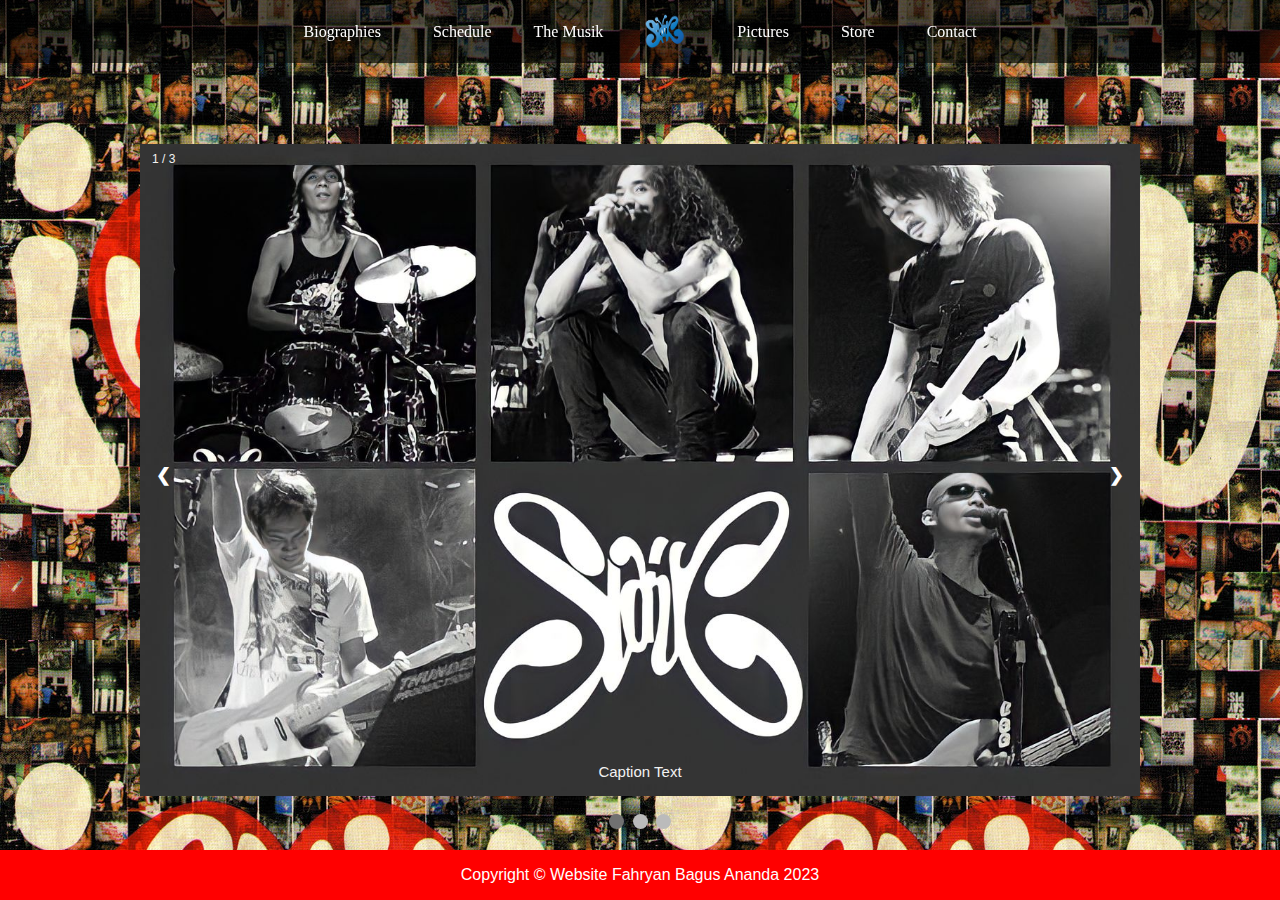
<file: index.html>
<!DOCTYPE html>
<html lang="en">
  <meta name="viewport" content="width=device-width, initial-scale=1" />
  <head>
    <style>
      body {
        background-image: url("..//images/bck.jpeg");
        background-attachment: scroll;

        /* background-repeat: no-repeat; */
      }
      * {
        box-sizing: border-box;
      }
      body {
        font-family: Verdana, sans-serif;
        margin: 0;
      }
      .mySlides {
        display: none;
      }
      img {
        vertical-align: middle;
      }

      /* Slideshow container */
      .slideshow-container {
        max-width: 1000px;
        position: relative;
        margin: auto;
      }

      /* Next & previous buttons */
      .prev,
      .next {
        cursor: pointer;
        position: absolute;
        top: 50%;
        width: auto;
        padding: 16px;
        margin-top: -22px;
        color: white;
        font-weight: bold;
        font-size: 18px;
        transition: 0.6s ease;
        border-radius: 0 3px 3px 0;
        user-select: none;
      }

      /* Position the "next button" to the right */
      .next {
        right: 0;
        border-radius: 3px 0 0 3px;
      }

      /* On hover, add a black background color with a little bit see-through */
      .prev:hover,
      .next:hover {
        background-color: rgba(0, 0, 0, 0.8);
      }

      /* Caption text */
      .text {
        color: #f2f2f2;
        font-size: 15px;
        padding: 8px 12px;
        position: absolute;
        bottom: 8px;
        width: 100%;
        text-align: center;
      }

      /* Number text (1/3 etc) */
      .numbertext {
        color: #f2f2f2;
        font-size: 12px;
        padding: 8px 12px;
        position: absolute;
        top: 0;
      }

      /* The dots/bullets/indicators */
      .dot {
        cursor: pointer;
        height: 15px;
        width: 15px;
        margin: 0 2px;
        background-color: #bbb;
        border-radius: 50%;
        display: inline-block;
        transition: background-color 0.6s ease;
      }

      .active,
      .dot:hover {
        background-color: #717171;
      }

      /* Fading animation */
      .fade {
        animation-name: fade;
        animation-duration: 1.5s;
      }

      @keyframes fade {
        from {
          opacity: 0.4;
        }
        to {
          opacity: 1;
        }
      }

      /* On smaller screens, decrease text size */
      @media only screen and (max-width: 300px) {
        .prev,
        .next,
        .text {
          font-size: 11px;
        }
      }
    </style>
    <title>SLANKDOTCOM</title>
    <meta charset="utf-8" />
    <meta name="viewport" content="width=device-width, initial-scale=1" />
    <link rel="stylesheet" type="text/css" href="style1.css" />
    <link
      href="https://www.1001fonts.com/css?family=tepeno-sans-font"
      rel="stylesheet"
    />
  </head>
  <body>
    <div class="navbar">
      <div>
        <a href="biography.html">Biographies</a>
      </div>
      <div>
        <a href="tour.html">Schedule</a>
      </div>

      <div class="dropdown">
        <button class="dropbtn">
          The Musik
          <i class="fa fa-caret-down"></i>
        </button>
        <div class="dropdown-content">
          <a href="lirik.html">lirik</a>
          <a href="sampletrack.html">Sample Track</a>
        </div>
      </div>
      <div class="logo">
        <a href="index.html"> <img src="../images/logo.png" alt="Logo" /></a>
      </div>

      <a href="pictures.html">Pictures</a>

      <a href="store.html">Store</a>
      <a href="kontak.html">Contact</a>
    </div>
    <br />
    <br />
    <br />
    <br />
    <br />
    <br />
    <br />
    <br />
    <div class="slideshow-container">
      <div class="mySlides fade">
        <div class="numbertext">1 / 3</div>
        <img src="../images/biography_slank.jpg" style="width: 100%" />
        <div class="text">Caption Text</div>
      </div>

      <div class="mySlides fade">
        <div class="numbertext">2 / 3</div>
        <img src="../images/BSlank.jpg" style="width: 100%" />
        <div class="text">Caption Two</div>
      </div>

      <div class="mySlides fade">
        <div class="numbertext">3 / 3</div>
        <img src="../images/bio.jpg" style="width: 100%; height: 100%" />
        <div class="text">Caption Three</div>
      </div>

      <a class="prev" onclick="plusSlides(-1)">❮</a>
      <a class="next" onclick="plusSlides(1)">❯</a>
    </div>
    <br />

    <div style="text-align: center">
      <span class="dot" onclick="currentSlide(1)"></span>
      <span class="dot" onclick="currentSlide(2)"></span>
      <span class="dot" onclick="currentSlide(3)"></span>
    </div>

    <script>
      let slideIndex = 1;
      showSlides(slideIndex);

      function plusSlides(n) {
        showSlides((slideIndex += n));
      }

      function currentSlide(n) {
        showSlides((slideIndex = n));
      }

      function showSlides(n) {
        let i;
        let slides = document.getElementsByClassName("mySlides");
        let dots = document.getElementsByClassName("dot");
        if (n > slides.length) {
          slideIndex = 1;
        }
        if (n < 1) {
          slideIndex = slides.length;
        }
        for (i = 0; i < slides.length; i++) {
          slides[i].style.display = "none";
        }
        for (i = 0; i < dots.length; i++) {
          dots[i].className = dots[i].className.replace(" active", "");
        }
        slides[slideIndex - 1].style.display = "block";
        dots[slideIndex - 1].className += " active";
      }
    </script>
    <footer class="footer">
      <p>Copyright &copy; Website Fahryan Bagus Ananda 2023</p>
    </footer>
  </body>
</html>
</file>
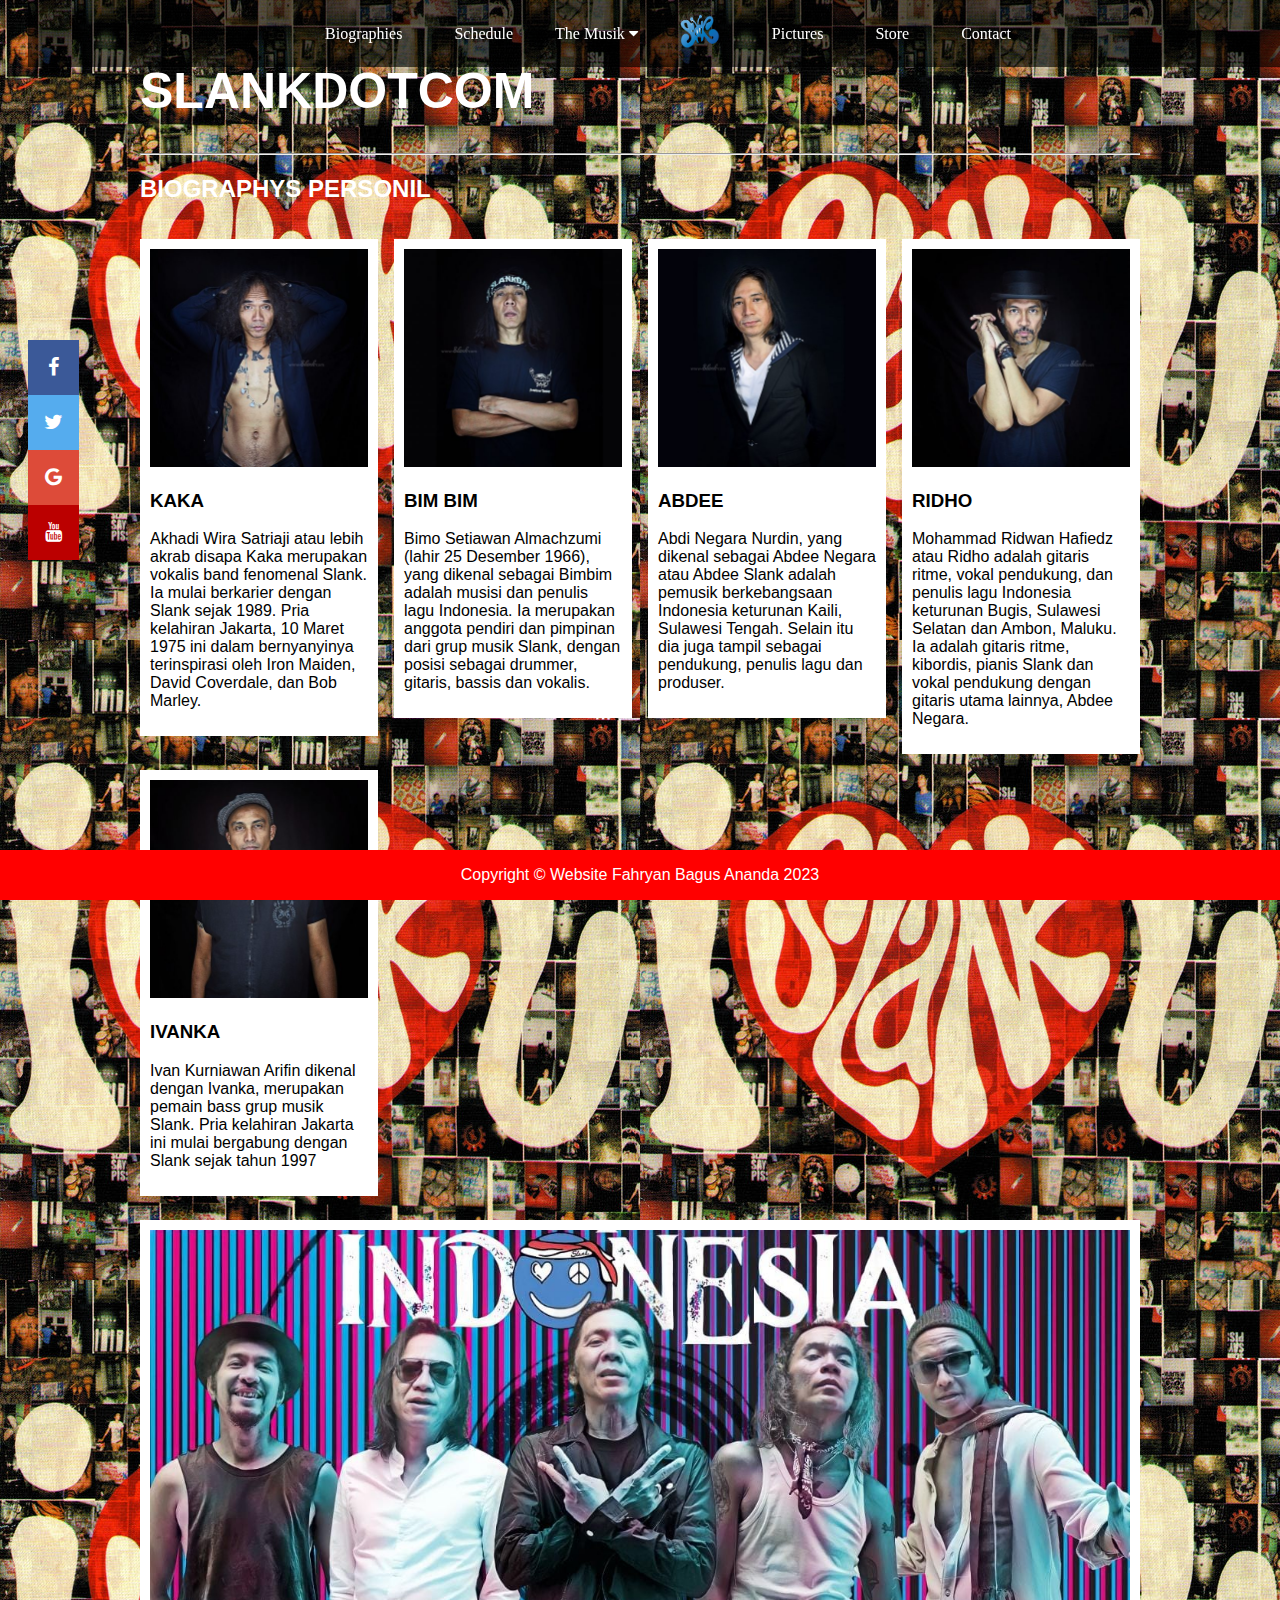
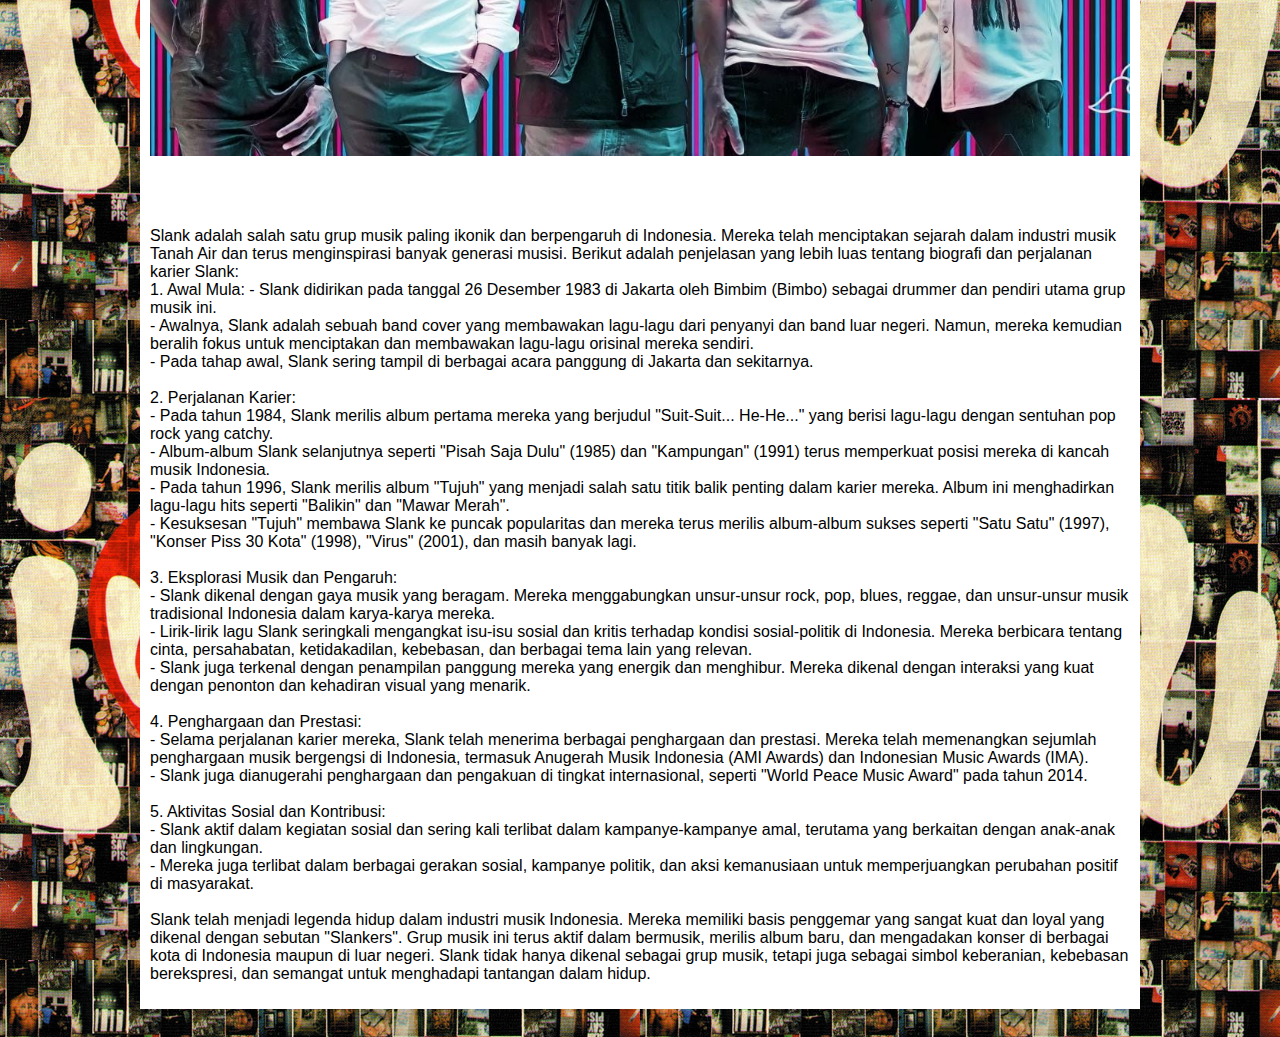
<file: biography.html>
<!DOCTYPE html>
<html>
  <head>
    <title>SLANKDOTCOM</title>
    <meta charset="utf-8" />
    <meta name="viewport" content="width=device-width, initial-scale=1" />
    <link rel="stylesheet" type="text/css" href="style1.css" />
    <meta name="viewport" content="width=device-width, initial-scale=1" />
    <link
      rel="stylesheet"
      href="https://cdnjs.cloudflare.com/ajax/libs/font-awesome/4.7.0/css/font-awesome.min.css"
    />
    <style>
      * {
        box-sizing: border-box;
      }

      body {
        background-color: #f1f1f1;

        padding: 20px;
        font-family: Arial;
      }

      /* Center website */
      .main {
        max-width: 1000px;
        margin: auto;
      }

      h1 {
        font-size: 50px;
        word-break: break-all;
        color: #ffffff;
      }
      h2 {
        color: #ffffff;
      }

      .row {
        margin: 8px -16px;
      }

      /* Add padding BETWEEN each column */
      .row,
      .row > .column {
        padding: 8px;
      }

      /* Create four equal columns that floats next to each other */
      .column {
        float: left;
        width: 25%;
      }

      /* Clear floats after rows */
      .row:after {
        content: "";
        display: table;
        clear: both;
      }

      /* Content */
      .content {
        background-color: white;
        padding: 10px;
      }

      /* Responsive layout - makes a two column-layout instead of four columns */
      @media screen and (max-width: 900px) {
        .column {
          width: 50%;
        }
      }

      /* Responsive layout - makes the two columns stack on top of each other instead of next to each other */
      @media screen and (max-width: 600px) {
        .column {
          width: 100%;
        }
      }
      .sticky {
        position: fixed;
        top: 50%;
        -webkit-transform: translateY(-50%);
        -ms-transform: translateY(-50%);
        transform: translateY(-50%);
      }

      .icon-bar {
        text-align: center;
        background-color: #333;
      }

      .icon-bar a {
        display: block;
        padding: 16px;
        transition: all 0.3s ease;
        color: white;
        font-size: 20px;
      }

      .icon-bar a:hover {
        background-color: #000;
      }

      .facebook {
        background: #3b5998;
      }

      .twitter {
        background: #55acee;
      }

      .google {
        background: #dd4b39;
      }

      .linkedin {
        background: #007bb5;
      }

      .youtube {
        background: #bb0000;
      }
    </style>
  </head>
  <body>
    <div class="navbar">
      <div>
        <a href="biography.html">Biographies</a>
      </div>
      <div>
        <a href="tour.html">Schedule</a>
      </div>

      <div class="dropdown">
        <button class="dropbtn">
          The Musik
          <i class="fa fa-caret-down"></i>
        </button>
        <div class="dropdown-content">
          <a href="lirik.html">lirik</a>
          <a href="sampletrack.html">Sample Track</a>
        </div>
      </div>
      <div class="logo">
        <a href="index.html"> <img src="../images/logo.png" alt="Logo" /></a>
      </div>

      <a href="pictures.html">Pictures</a>

      <a href="store.html">Store</a>
      <a href="kontak.html">Contact</a>
    </div>
    <div class="icon-bar sticky">
      <a
        href="https://www.facebook.com/slankband/?locale=id_ID"
        class="facebook"
        ><i class="fa fa-facebook"></i
      ></a>
      <a href="https://twitter.com/slankdotcom" class="twitter"
        ><i class="fa fa-twitter"></i
      ></a>
      <a href="https://slank.com/" class="google"
        ><i class="fa fa-google"></i
      ></a>
      <a
        href="https://www.youtube.com/channel/UC2ZxI_dxCy3_PwMu8EHKsKw"
        class="youtube"
        ><i class="fa fa-youtube"></i
      ></a>
    </div>
    <!-- MAIN (Center website) -->
    <div class="main">
      <h1>SLANKDOTCOM</h1>
      <hr />
      <h2>BIOGRAPHYS PERSONIL</h2>
      <p></p>

      <!-- Portfolio Gallery Grid -->
      <div class="row">
        <div class="column">
          <div class="content">
            <img src="../images/kaka.jpg" alt="KAKA" style="width: 100%" />
            <h3>KAKA</h3>
            <p>
              Akhadi Wira Satriaji atau lebih akrab disapa Kaka merupakan
              vokalis band fenomenal Slank. Ia mulai berkarier dengan Slank
              sejak 1989. Pria kelahiran Jakarta, 10 Maret 1975 ini dalam
              bernyanyinya terinspirasi oleh Iron Maiden, David Coverdale, dan
              Bob Marley.
            </p>
          </div>
        </div>
        <div class="column">
          <div class="content">
            <img src="../images/bimbim.jpg" alt="BIMBIM" style="width: 100%" />
            <h3>BIM BIM</h3>
            <p>
              Bimo Setiawan Almachzumi (lahir 25 Desember 1966), yang dikenal
              sebagai Bimbim adalah musisi dan penulis lagu Indonesia. Ia
              merupakan anggota pendiri dan pimpinan dari grup musik Slank,
              dengan posisi sebagai drummer, gitaris, bassis dan vokalis.
            </p>
          </div>
        </div>
        <div class="column">
          <div class="content">
            <img src="../images/abdee.jpg" alt="ABDEE" style="width: 100%" />
            <h3>ABDEE</h3>
            <p>
              Abdi Negara Nurdin, yang dikenal sebagai Abdee Negara atau Abdee
              Slank adalah pemusik berkebangsaan Indonesia keturunan Kaili,
              Sulawesi Tengah. Selain itu dia juga tampil sebagai pendukung,
              penulis lagu dan produser.
            </p>
          </div>
        </div>
        <div class="column">
          <div class="content">
            <img src="../images/ridho.jpg" alt="IVANKAA" style="width: 100%" />
            <h3>RIDHO</h3>
            <p>
              Mohammad Ridwan Hafiedz atau Ridho adalah gitaris ritme, vokal
              pendukung, dan penulis lagu Indonesia keturunan Bugis, Sulawesi
              Selatan dan Ambon, Maluku. Ia adalah gitaris ritme, kibordis,
              pianis Slank dan vokal pendukung dengan gitaris utama lainnya,
              Abdee Negara.
            </p>
          </div>
        </div>
        <div class="column">
          <div class="content">
            <img src="../images/ivanka.jpg" alt="RIDHO" style="width: 100%" />
            <h3>IVANKA</h3>
            <p>
              Ivan Kurniawan Arifin dikenal dengan Ivanka, merupakan pemain bass
              grup musik Slank. Pria kelahiran Jakarta ini mulai bergabung
              dengan Slank sejak tahun 1997
            </p>
          </div>
        </div>

        <!-- END GRID -->
      </div>

      <div class="content">
        <img src="../images/bio.jpg" style="width: 100%" />
        <h2>SLANK</h2>
        <p>
          Slank adalah salah satu grup musik paling ikonik dan berpengaruh di
          Indonesia. Mereka telah menciptakan sejarah dalam industri musik Tanah
          Air dan terus menginspirasi banyak generasi musisi. Berikut adalah
          penjelasan yang lebih luas tentang biografi dan perjalanan karier
          Slank: <br />
          1. Awal Mula: - Slank didirikan pada tanggal 26 Desember 1983 di
          Jakarta oleh Bimbim (Bimbo) sebagai drummer dan pendiri utama grup
          musik ini. <br />
          - Awalnya, Slank adalah sebuah band cover yang membawakan lagu-lagu
          dari penyanyi dan band luar negeri. Namun, mereka kemudian beralih
          fokus untuk menciptakan dan membawakan lagu-lagu orisinal mereka
          sendiri. <br />
          - Pada tahap awal, Slank sering tampil di berbagai acara panggung di
          Jakarta dan sekitarnya. <br /><br />
          2. Perjalanan Karier: <br />
          - Pada tahun 1984, Slank merilis album pertama mereka yang berjudul
          "Suit-Suit... He-He..." yang berisi lagu-lagu dengan sentuhan pop rock
          yang catchy. <br />
          - Album-album Slank selanjutnya seperti "Pisah Saja Dulu" (1985) dan
          "Kampungan" (1991) terus memperkuat posisi mereka di kancah musik
          Indonesia. <br />
          - Pada tahun 1996, Slank merilis album "Tujuh" yang menjadi salah satu
          titik balik penting dalam karier mereka. Album ini menghadirkan
          lagu-lagu hits seperti "Balikin" dan "Mawar Merah".<br />
          - Kesuksesan "Tujuh" membawa Slank ke puncak popularitas dan mereka
          terus merilis album-album sukses seperti "Satu Satu" (1997), "Konser
          Piss 30 Kota" (1998), "Virus" (2001), dan masih banyak lagi.
          <br /><br />
          3. Eksplorasi Musik dan Pengaruh: <br />
          - Slank dikenal dengan gaya musik yang beragam. Mereka menggabungkan
          unsur-unsur rock, pop, blues, reggae, dan unsur-unsur musik
          tradisional Indonesia dalam karya-karya mereka.<br />
          - Lirik-lirik lagu Slank seringkali mengangkat isu-isu sosial dan
          kritis terhadap kondisi sosial-politik di Indonesia. Mereka berbicara
          tentang cinta, persahabatan, ketidakadilan, kebebasan, dan berbagai
          tema lain yang relevan. <br />
          - Slank juga terkenal dengan penampilan panggung mereka yang energik
          dan menghibur. Mereka dikenal dengan interaksi yang kuat dengan
          penonton dan kehadiran visual yang menarik.<br /><br />
          4. Penghargaan dan Prestasi: <br />
          - Selama perjalanan karier mereka, Slank telah menerima berbagai
          penghargaan dan prestasi. Mereka telah memenangkan sejumlah
          penghargaan musik bergengsi di Indonesia, termasuk Anugerah Musik
          Indonesia (AMI Awards) dan Indonesian Music Awards (IMA). <br />
          - Slank juga dianugerahi penghargaan dan pengakuan di tingkat
          internasional, seperti "World Peace Music Award" pada tahun 2014.
          <br /><br />
          5. Aktivitas Sosial dan Kontribusi: <br />
          - Slank aktif dalam kegiatan sosial dan sering kali terlibat dalam
          kampanye-kampanye amal, terutama yang berkaitan dengan anak-anak dan
          lingkungan. <br />
          - Mereka juga terlibat dalam berbagai gerakan sosial, kampanye
          politik, dan aksi kemanusiaan untuk memperjuangkan perubahan positif
          di masyarakat. <br /><br />

          Slank telah menjadi legenda hidup dalam industri musik Indonesia.
          Mereka memiliki basis penggemar yang sangat kuat dan loyal yang
          dikenal dengan sebutan "Slankers". Grup musik ini terus aktif dalam
          bermusik, merilis album baru, dan mengadakan konser di berbagai kota
          di Indonesia maupun di luar negeri. Slank tidak hanya dikenal sebagai
          grup musik, tetapi juga sebagai simbol keberanian, kebebasan
          berekspresi, dan semangat untuk menghadapi tantangan dalam hidup.<br />
        </p>
        <p></p>
      </div>

      <!-- END MAIN -->
    </div>
    <footer class="footer">
      <p>Copyright &copy; Website Fahryan Bagus Ananda 2023</p>
    </footer>
  </body>
</html>
</file>
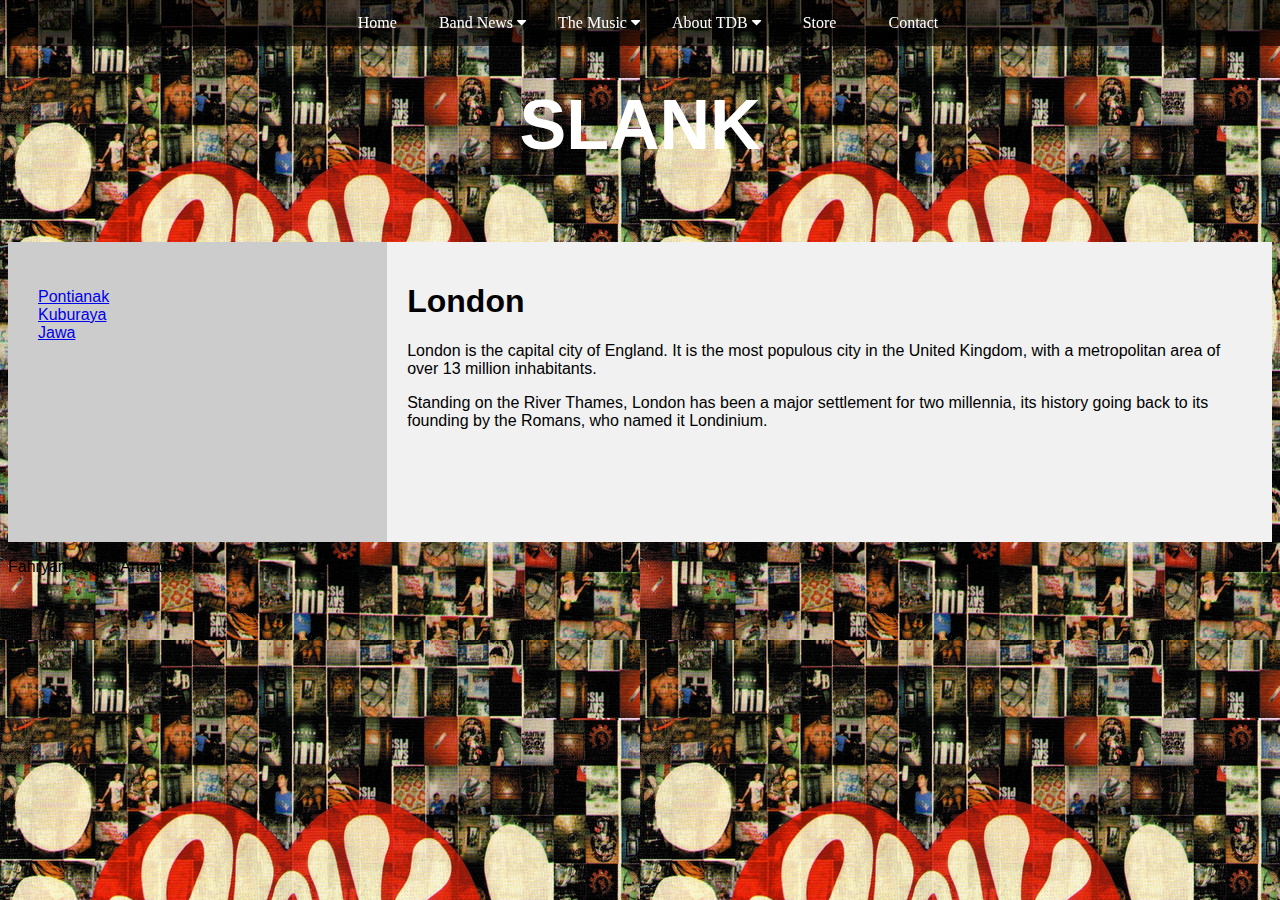
<file: fandis.html>
<!DOCTYPE html>
<html lang="en">
<head>
<title>Contoh Di gugel</title>
<meta charset="utf-8">
<meta name="viewport" content="width=device-width, initial-scale=1">
<link rel="stylesheet"  type="text/css" href="style1.css">

</head>
<body>

<header>
  <h1>SLANK</h1>
</header>
 <div class="navbar">
  <a href="index.html">Home</a>
  <div class="dropdown">
    <button class="dropbtn">Band News
      <i class="fa fa-caret-down"></i>
    </button>
    <div class="dropdown-content">
      <a href="tour.html">Tour Dates and Location</a>
      <a href="fandis.html">Fan Discussion</a>
    </div>
  </div>
  <div class="dropdown">
    <button class="dropbtn">The Music
      <i class="fa fa-caret-down"></i>
    </button>
    <div class="dropdown-content">
      <a href="lirik.html">Lyrics</a>
      <a href="sampletrack.html">Sample Tracks</a>
    </div>
  </div>
  <div class="dropdown">
    <button class="dropbtn">About TDB
      <i class="fa fa-caret-down"></i>
    </button>
    <div class="dropdown-content">
      <a href="biography.html">Biographies</a>
      <a href="pictures.html">Pictures</a>
    </div>
  </div>
  <a href="store.html">Store</a>
  <a href="kontak.html">Contact</a>
</div> 
<section>
  <nav>
    <ul>
      <li><a href="#">Pontianak</a></li>
      <li><a href="#">Kuburaya</a></li>
      <li><a href="#">Jawa</a></li>
    </ul>
  </nav>
   <!-- Load font awesome icons -->
<link rel="stylesheet" href="https://cdnjs.cloudflare.com/ajax/libs/font-awesome/4.7.0/css/font-awesome.min.css">

<!-- The social media icon bar -->
<!-- <div class="icon-bar">
  <a href="https://web.facebook.com/profile.php?id=100069714786206" class="facebook"><i class="fa fa-facebook"></i></a>
  <a href="#" class="twitter"><i class="fa fa-twitter"></i></a>
  <a href="#" class="google"><i class="fa fa-google"></i></a>
  <a href="#" class="linkedin"><i class="fa fa-linkedin"></i></a>
  <a href="https://www.youtube.com/channel/UCO1udgzLkyyMwb4dNSpCVqQ" class="youtube"><i class="fa fa-youtube"></i></a>
</div>  -->
  
  <article>
    <h1>London</h1>
    <p>London is the capital city of England. It is the most populous city in the  United Kingdom, with a metropolitan area of over 13 million inhabitants.</p>
    <p>Standing on the River Thames, London has been a major settlement for two millennia, its history going back to its founding by the Romans, who named it Londinium.</p>
  </article>
</section>

<footer>
  <p>Fahryan Bagus Ananda</p>
</footer>

</body>
</html>
</file>
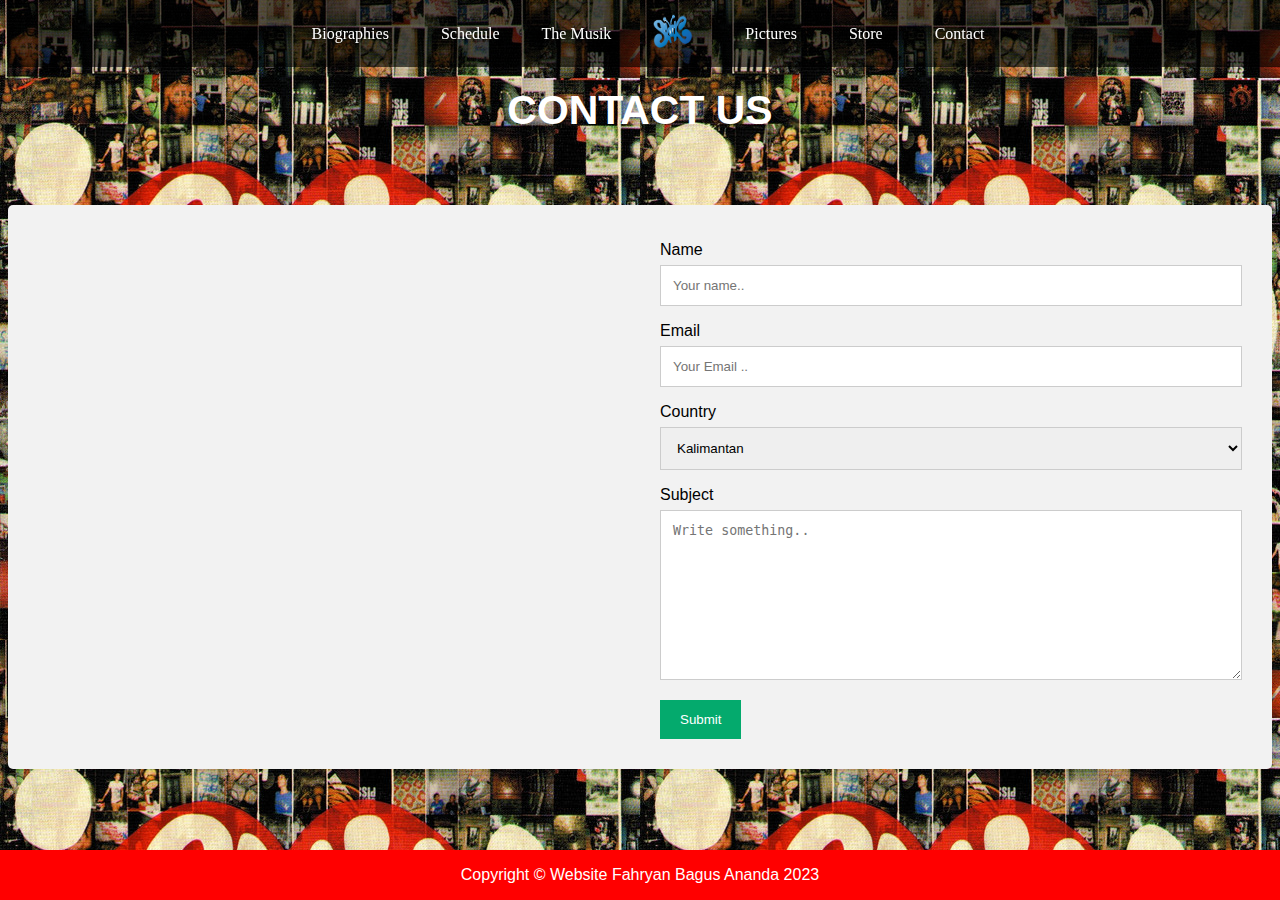
<file: kontak.html>
<!DOCTYPE html>
<html>
  <head>
    <title>SLANKDOTCOM</title>
    <meta charset="utf-8" />
    <meta name="viewport" content="width=device-width, initial-scale=1" />
    <link rel="stylesheet" type="text/css" href="style1.css" />
    <meta name="viewport" content="width=device-width, initial-scale=1" />
    <style>
      body {
        font-family: Arial, Helvetica, sans-serif;
      }

      * {
        box-sizing: border-box;
      }

      /* Style inputs */
      input[type="text"],
      select,
      textarea {
        width: 100%;
        padding: 12px;
        border: 1px solid #ccc;
        margin-top: 6px;
        margin-bottom: 16px;
        resize: vertical;
      }

      input[type="submit"] {
        background-color: #04aa6d;
        color: white;
        padding: 12px 20px;
        border: none;
        cursor: pointer;
      }

      input[type="submit"]:hover {
        background-color: #45a049;
      }

      /* Style the container/contact section */
      .container {
        border-radius: 5px;
        background-color: #f2f2f2;
        padding: 10px;
      }

      /* Create two columns that float next to eachother */
      .column {
        float: left;
        width: 50%;
        margin-top: 6px;
        padding: 20px;
      }

      /* Clear floats after the columns */
      .row:after {
        content: "";
        display: table;
        clear: both;
      }
      h1 {
        text-align: center;
        color: white;
        padding-top: 50px;
      }

      /* Responsive layout - when the screen is less than 600px wide, make the two columns stack on top of each other instead of next to each other */
      @media screen and (max-width: 600px) {
        .column,
        input[type="submit"] {
          width: 100%;
          margin-top: 0;
        }
      }
    </style>
  </head>
  <body>
    <div class="navbar">
      <div>
        <a href="biography.html">Biographies</a>
      </div>
      <div>
        <a href="tour.html">Schedule</a>
      </div>

      <div class="dropdown">
        <button class="dropbtn">
          The Musik
          <i class="fa fa-caret-down"></i>
        </button>
        <div class="dropdown-content">
          <a href="lirik.html">lirik</a>
          <a href="sampletrack.html">Sample Track</a>
        </div>
      </div>
      <div class="logo">
        <a href="index.html"> <img src="../images/logo.png" alt="Logo" /></a>
      </div>

      <a href="pictures.html">Pictures</a>

      <a href="store.html">Store</a>
      <a href="kontak.html">Contact</a>
    </div>
    <p></p>
    <header><h3>CONTACT US</h3></header>
    <div class="container">
      <div class="row">
        <div class="column">
          <iframe
            src="https://www.google.com/maps/embed?pb=!1m18!1m12!1m3!1d1018.2748029062839!2d106.841235956587!3d-6.254913662941578!2m3!1f0!2f0!3f0!3m2!1i1024!2i768!4f13.1!3m3!1m2!1s0x2e69f3b5834ae785%3A0x67a609d65f41b863!2sPulau%20Biru%20Indonesia%20%2F%20Slank%20Studio!5e1!3m2!1sid!2sid!4v1688445603555!5m2!1sid!2sid"
            width="600"
            height="450"
            style="border: 0"
            allowfullscreen=""
            loading="lazy"
            referrerpolicy="no-referrer-when-downgrade"
          ></iframe>
          <style>
            @media screen and (max-width: 600px) {
              iframe {
                width: 100%;
                height: auto;
              }
            }
          </style>
        </div>
        <div class="column">
          <form action="/action_page.php">
            <label for="fname"> Name</label>
            <input
              type="text"
              id="fname"
              name="firstname"
              placeholder="Your name.."
            />
            <label for="lname">Email</label>
            <input
              type="text"
              id="lname"
              name="email"
              placeholder="Your Email .."
            />
            <label for="country">Country</label>
            <select id="country" name="country">
              <option value="Kalimantan">Kalimantan</option>
              <option value="Sumatra">Sumatra</option>
              <option value="Pulau Jawa">Pulau Jawa</option>
              <option value="Sulawesi">Sulawesi</option>
              <option value="Papua">Papua</option>
            </select>
            <label for="subject">Subject</label>
            <textarea
              id="subject"
              name="subject"
              placeholder="Write something.."
              style="height: 170px"
            ></textarea>
            <input type="submit" value="Submit" />
          </form>
        </div>
      </div>
    </div>
    <footer class="footer">
      <p>Copyright &copy; Website Fahryan Bagus Ananda 2023</p>
    </footer>
  </body>
</html>
</file>
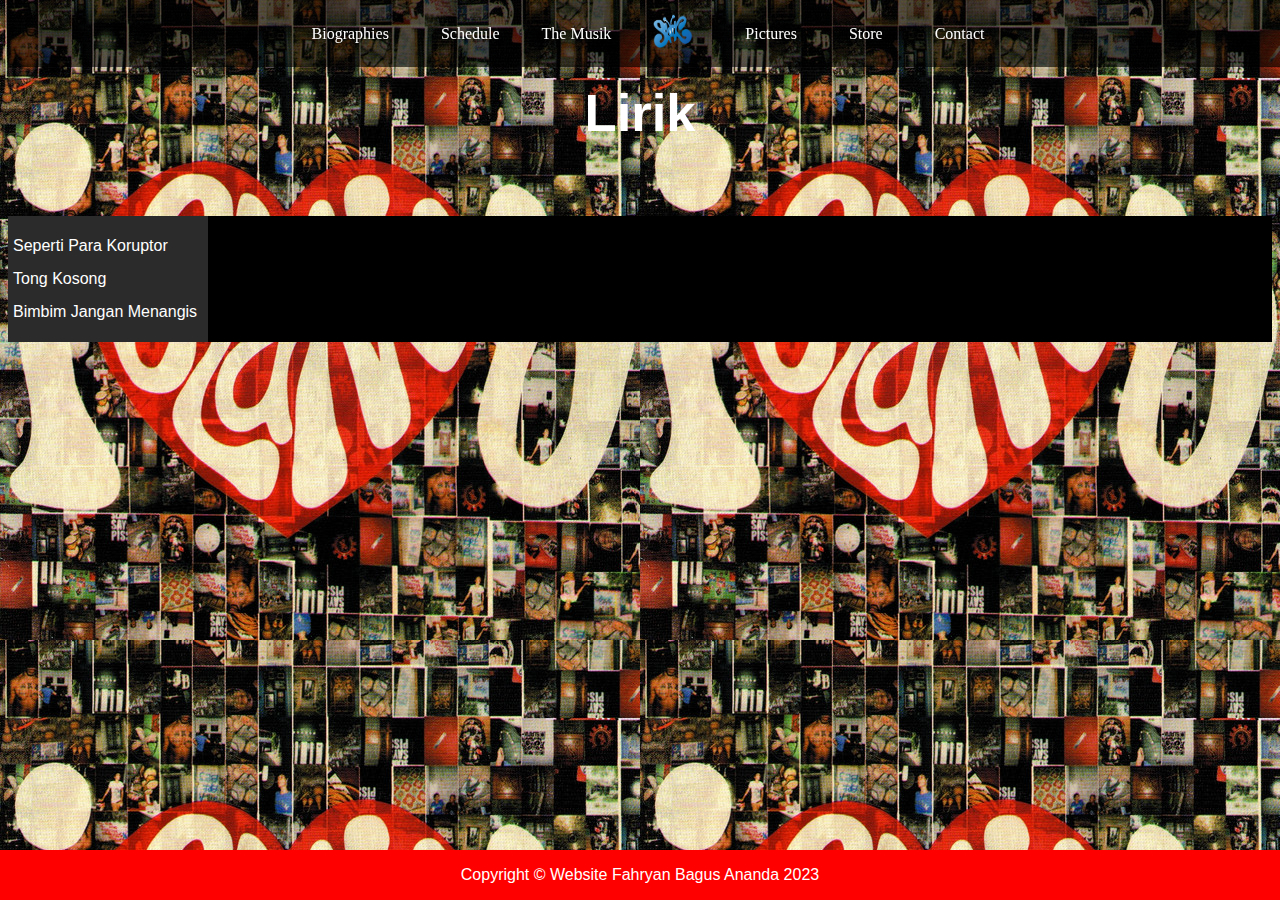
<file: lirik.html>
<!DOCTYPE html>
<html lang="en">
  <head>
    <title>SLANKDOTCOM</title>
    <meta charset="utf-8" />
    <meta name="viewport" content="width=device-width, initial-scale=1" />
    <link rel="stylesheet" type="text/css" href="style1.css" />
    <script src="main.js"></script>
  </head>
  <body>
    <div class="navbar">
      <div>
        <a href="biography.html">Biographies</a>
      </div>
      <div>
        <a href="tour.html">Schedule</a>
      </div>

      <div class="dropdown">
        <button class="dropbtn">
          The Musik
          <i class="fa fa-caret-down"></i>
        </button>
        <div class="dropdown-content">
          <a href="lirik.html">lirik</a>
          <a href="sampletrack.html">Sample Track</a>
        </div>
      </div>
      <div class="logo">
        <a href="index.html"> <img src="../images/logo.png" alt="Logo" /></a>
      </div>

      <a href="pictures.html">Pictures</a>

      <a href="store.html">Store</a>
      <a href="kontak.html">Contact</a>
    </div>

    <header><h2>Lirik</h2></header>
    <div class="container">
      <div class="song-list">
        <ul>
          <li onclick="displayLyrics('lirik1')">Seperti Para Koruptor</li>
          <li onclick="displayLyrics('lirik2')">Tong Kosong</li>
          <li onclick="displayLyrics('lirik3')">Bimbim Jangan Menangis</li>
          <!-- <li onclick="displayLyrics('Kamu Ngga Sendirian')">Kamu Ngga Sendirian</li>
            <li onclick="displayLyrics('Salam Rindu')">Salam Rindu</li>
            <li onclick="displayLyrics('Sakit Hati')">Sakit Hati</li> -->
        </ul>
      </div>
      <div class="lyrics">
        <style>
          p#song-lyrics {
            color: white;
          }

          h2#song-title {
            color: white;
          }
        </style>
        <h2 id="song-title"></h2>
        <p id="song-lyrics"></p>
      </div>
    </div>
    <footer class="footer">
      <p>Copyright &copy; Website Fahryan Bagus Ananda 2023</p>
    </footer>
  </body>
</html>
</file>
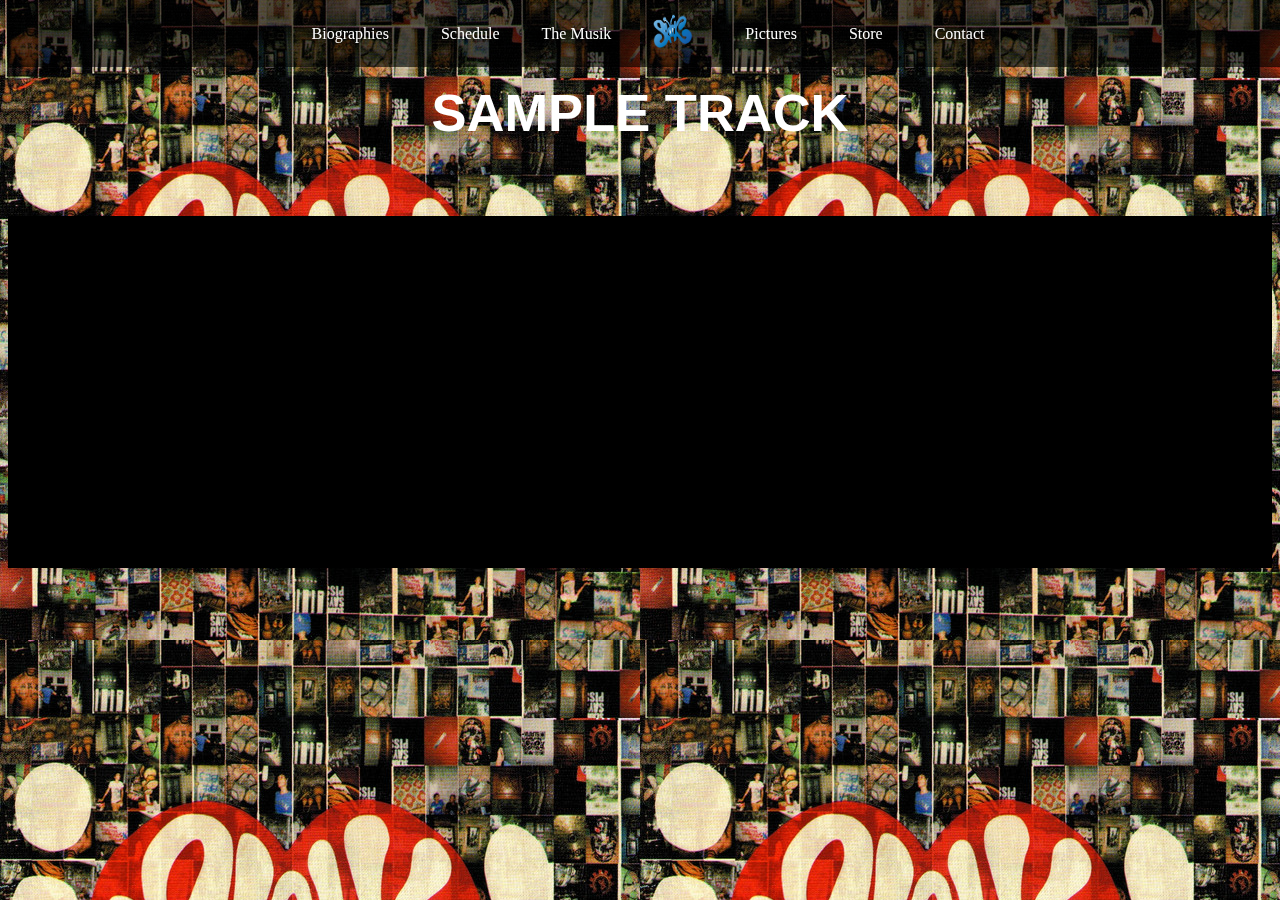
<file: sampletrack.html>
<!DOCTYPE html>
<html lang="en">
  <head>
    <title>SLANKDOTCOM</title>
    <meta charset="utf-8" />
    <meta name="viewport" content="width=device-width, initial-scale=1" />
    <link rel="stylesheet" type="text/css" href="style1.css" />
    <script src="main.js"></script>
  </head>
  <style></style>
  <body>
    <div class="navbar">
      <div>
        <a href="biography.html">Biographies</a>
      </div>
      <div>
        <a href="tour.html">Schedule</a>
      </div>

      <div class="dropdown">
        <button class="dropbtn">
          The Musik
          <i class="fa fa-caret-down"></i>
        </button>
        <div class="dropdown-content">
          <a href="lirik.html">lirik</a>
          <a href="sampletrack.html">Sample Track</a>
        </div>
      </div>
      <div class="logo">
        <a href="index.html"> <img src="../images/logo.png" alt="Logo" /></a>
      </div>

      <a href="pictures.html">Pictures</a>

      <a href="store.html">Store</a>
      <a href="kontak.html">Contact</a>
    </div>
    
      <header><h2>SAMPLE TRACK</h2></header>
      <div class="container">
        <iframe
          style="border-radius: 12px"
          src="https://open.spotify.com/embed/album/1eTrhPigf8AJMQOWlk58lk?utm_source=generator"
          width="100%"
          height="352"
          frameborder="0"
          allowfullscreen=""
          allow="autoplay; 
      clipboard-write; encrypted-media; fullscreen; picture-in-picture"
          loading="lazy"
        ></iframe>
        <iframe
          style="border-radius: 12px"
          src="https://open.spotify.com/embed/album/4UFEo6Eieho2yT3kvKHb5Z?utm_source=generator"
          width="100%"
          height="352"
          frameborder="0"
          allowfullscreen=""
          allow="autoplay; clipboard-write; encrypted-media; fullscreen; picture-in-picture"
          loading="lazy"
        ></iframe>
      </div>
    </div>
  </body>
</html>
</file>
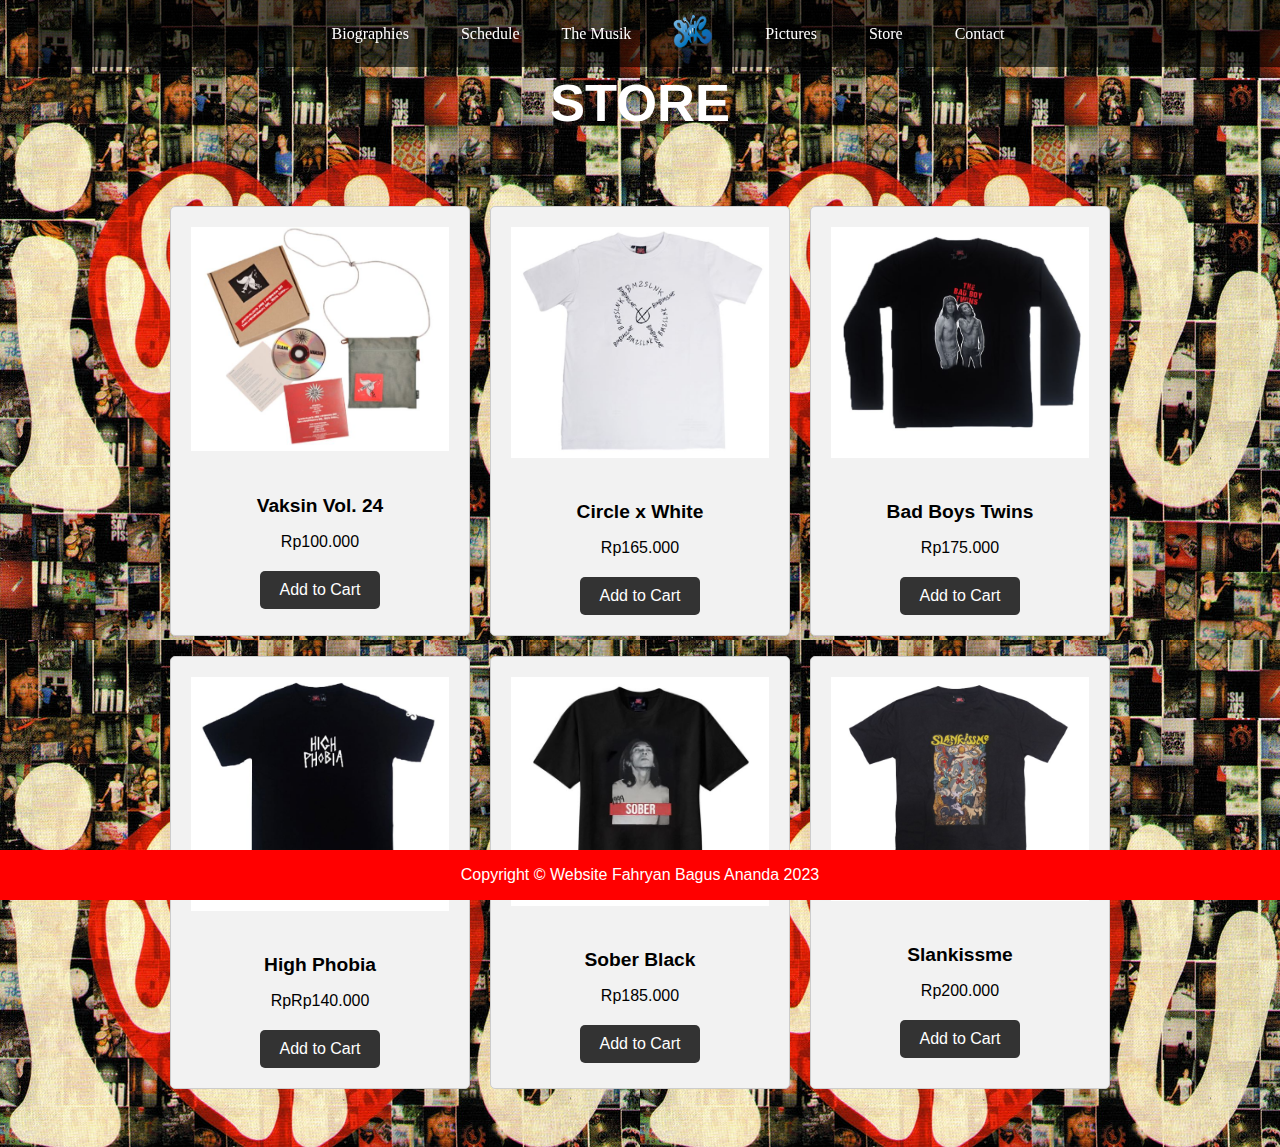
<file: store.html>
<!DOCTYPE html>
<html>
  <head>
    <title>SLANKDOTCOM</title>
    <meta charset="utf-8" />
    <meta name="viewport" content="width=device-width, initial-scale=1" />
    <link rel="stylesheet" type="text/css" href="style1.css" />
    <meta name="viewport" content="width=device-width, initial-scale=1" />
  </head>
  <body>
    <style>
      .products {
        display: flex;
        justify-content: center;
        flex-wrap: wrap;
        padding: 20px;
      }
      body {
        background-color: #f1f1f1;
        padding: 20px;
        font-family: Arial;
      }
      .product {
        background-color: #f2f2f2;
        border: 1px solid #ccc;
        border-radius: 5px;
        margin: 10px;
        padding: 20px;
        width: 300px;
        text-align: center;
      }

      .product img {
        max-width: 100%;
        height: auto;
        margin-bottom: 20px;
      }

      .product h3 {
        font-size: 1.2rem;
        margin-bottom: 10px;
      }
      .judul h2 {
        text-align: center;
        color: white;
      }

      .product p {
        font-size: 1rem;
        margin-bottom: 20px;
      }

      .product button {
        background-color: #333;
        border: none;
        color: #fff;
        cursor: pointer;
        padding: 10px 20px;
        font-size: 1rem;
        border-radius: 5px;
      }
      header {
        background-color: rgba(0, 0, 0, 0);
        color: white;
        padding: 0;
      }
      .sticky {
        position: fixed;
        top: 50%;
        -webkit-transform: translateY(-50%);
        -ms-transform: translateY(-50%);
        transform: translateY(-50%);
      }
    </style>
    <div class="navbar">
      <div>
        <a href="biography.html">Biographies</a>
      </div>
      <div>
        <a href="tour.html">Schedule</a>
      </div>

      <div class="dropdown">
        <button class="dropbtn">
          The Musik
          <i class="fa fa-caret-down"></i>
        </button>
        <div class="dropdown-content">
          <a href="lirik.html">lirik</a>
          <a href="sampletrack.html">Sample Track</a>
        </div>
      </div>
      <div class="logo">
        <a href="index.html"> <img src="../images/logo.png" alt="Logo" /></a>
      </div>

      <a href="pictures.html">Pictures</a>

      <a href="store.html">Store</a>
      <a href="kontak.html">Contact</a>
    </div>

    <header><h2>STORE</h2></header>
    <section class="products">
      <div class="product">
        <img src="../images/vaksin.jpg" alt="Product 1" />
        <h3>Vaksin Vol. 24</h3>
        <p>Rp100.000</p>
        <button
          onclick="window.location.href='https://theslankstore.com/tssc/shop/music/audio/vaksin-slank-vol-24/?v=b718adec73e0';"
        >
          Add to Cart
        </button>
      </div>
      <div class="product">
        <img src="../images/circlexwhite.jpg" alt="Product 2" />
        <h3>Circle x White</h3>
        <p>Rp165.000</p>
        <button
          onclick="window.location.href='https://theslankstore.com/tssc/shop/kaos/circle-x-white-2020/?v=b718adec73e0';"
        >
          Add to Cart
        </button>
      </div>
      <div class="product">
        <img src="../images/badboy.jpg" alt="Product 3" />
        <h3>Bad Boys Twins</h3>
        <p>Rp175.000</p>
        <button
          onclick="window.location.href='https://theslankstore.com/tssc/shop/kaos/badboy-twins-sleeve/?v=b718adec73e0';"
        >
          Add to Cart
        </button>
      </div>
      <div class="product">
        <img src="../images/highphobia.jpg" alt="Product 4" />
        <h3>High Phobia</h3>
        <p>RpRp140.000</p>
        <button
          onclick="window.location.href='https://theslankstore.com/tssc/shop/kaos/high-phobia/?v=b718adec73e0';"
        >
          Add to Cart
        </button>
      </div>
      <div class="product">
        <img src="../images/sober.jpg" alt="Product 5" />
        <h3>Sober Black</h3>
        <p>Rp185.000</p>
        <button
          onclick="window.location.href='https://theslankstore.com/tssc/shop/tshirts/sober-black/?v=b718adec73e0';"
        >
          Add to Cart
        </button>
      </div>
      <div class="product">
        <img src="../images/slankissme.jpg" alt="Product 6" />
        <h3>Slankissme</h3>
        <p>Rp200.000</p>
        <button
          onclick="window.location.href='https://theslankstore.com/tssc/shop/tshirts/slankissme-cover/?v=b718adec73e0';"
        >
          Add to Cart
        </button>
      </div>
    </section>
  </body>
  <footer class="footer">
    <p>Copyright &copy; Website Fahryan Bagus Ananda 2023</p>
  </footer>
</html>
</file>
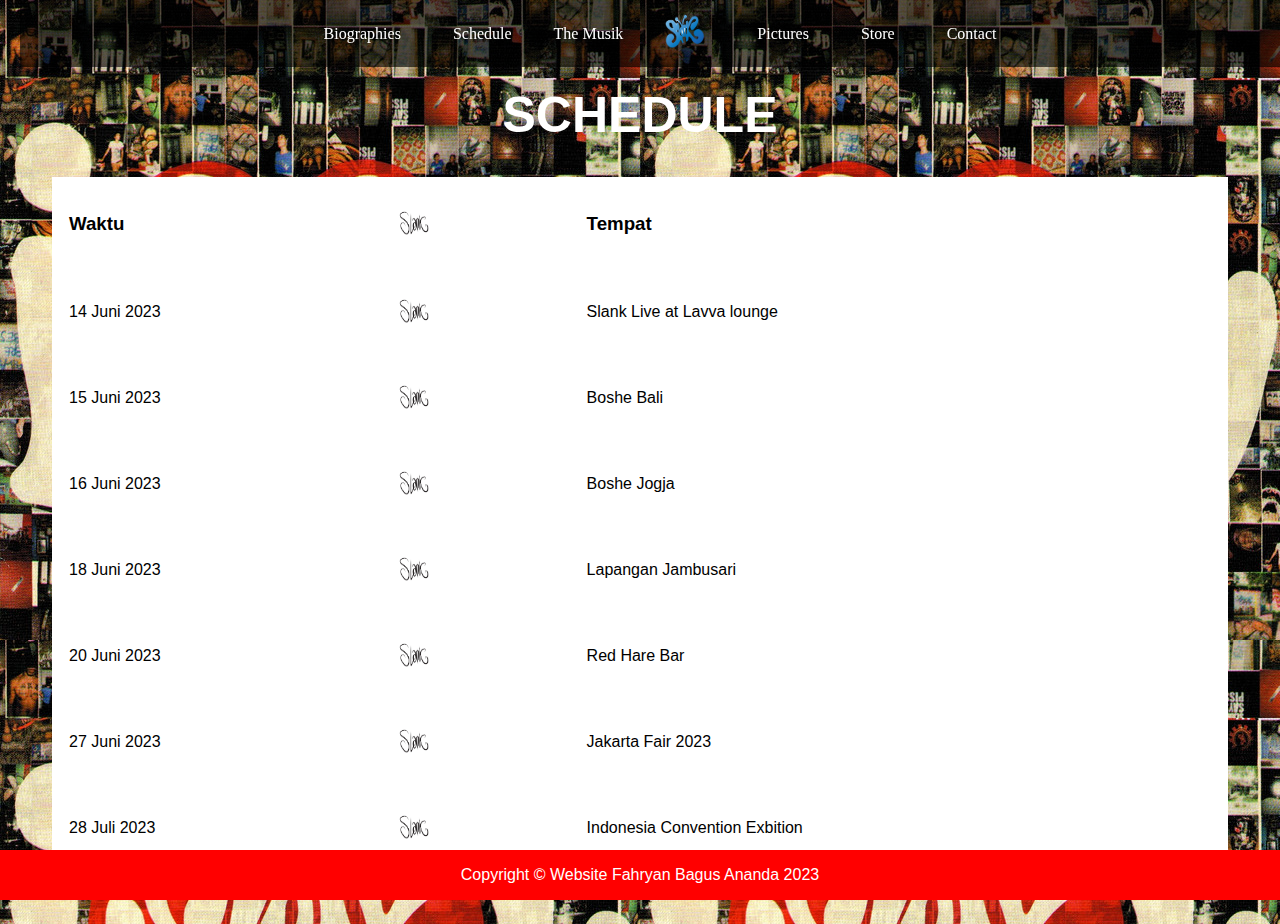
<file: tour.html>
<!DOCTYPE html>
<html lang="en">
<head>
<title>SLANKDOTCOM</title>
<meta charset="utf-8">
<meta name="viewport" content="width=device-width, initial-scale=1">
<link rel="stylesheet"  type="text/css" href="style1.css">

</head>
<body>
  <style>
    table {
      border-collapse: collapse;
      border-spacing: 1;
      width: 100%;
      border: 1px solid #ffffff;
    }
    
    th, td {
      text-align: left;
      padding: 16px;
      background-color: #ffffff;
    }
    
    tr:nth-child(even) {
      background-color: #ffffff;
    }
    * {
    box-sizing: border-box;
  }
  
  body {
    margin: 0;
    font-family: Arial, Helvetica, sans-serif;
  }
  .logo1 img {
        width: 40px;
        height: 50px;
  }
  
  .header {
    text-align: center;
    padding: 32px;
  }
  .container1 {
  border-radius: 0px 0px 10px 10px;
  background:#e7070794;
}
  body {
        padding: 20px;
        font-family: Arial;
      }
      h1 {
        font-size: 50px;
        word-break: break-all;
        color: #ffffff;
      }
    
    </style>
    </head>
    <body>
      <div class="navbar">
        <div>
          <a href="biography.html">Biographies</a>
        </div>
        <div>
          <a href="tour.html">Schedule</a>
        </div>
    
        <div class="dropdown">
          <button class="dropbtn">
            The Musik
            <i class="fa fa-caret-down"></i>
          </button>
          <div class="dropdown-content">
            <a href="lirik.html">lirik</a>
            <a href="sampletrack.html">Sample Track</a>
          </div>
        </div>
        <div class="logo">
          <a href="index.html"> <img src="../images/logo.png" alt="Logo" /></a>
        </div>
    
        <a href="pictures.html">Pictures</a>
    
        <a href="store.html">Store</a>
        <a href="kontak.html">Contact</a>
      </div>
    <body>
    
      <div class="header" id="myHeader">
    
        <h1>SCHEDULE</h1>
        <div class="container">
 
    <table>
      <tr>
        <td><h3>Waktu</h3></td>
        <td><a href="#" class="logo1">
          <img src="../images/logo_1.jpg" alt="Logo"></a></td>
        <td><h3>Tempat</h3></td>
      </tr>
      <tr>
        <td>14 Juni 2023</td>
        <td><a href="#" class="logo1">
          <img src="../images/logo_1.jpg" alt="Logo"></a></td>
        <td>Slank Live at Lavva lounge</td>
      </tr>
      <tr>
        <td>15 Juni 2023</td>
        <td><a href="#" class="logo1">
          <img src="../images/logo_1.jpg" alt="Logo"></a></td>
        <td>Boshe Bali</td>
      </tr>
      <tr>
        <td>16 Juni 2023</td>
        <td><a href="#" class="logo1">
          <img src="../images/logo_1.jpg" alt="Logo"></a></td>
        <td>Boshe Jogja</td>
      </tr>
      <tr>
        <td>18 Juni 2023</td>
        <td><a href="#" class="logo1">
          <img src="../images/logo_1.jpg" alt="Logo"></a></td>
        <td>Lapangan Jambusari</td>
      </tr>
      <tr>
        <td>20 Juni 2023</td>
        <td><a href="#" class="logo1">
          <img src="../images/logo_1.jpg" alt="Logo"></a></td>
        <td>Red Hare Bar</td>
      </tr>
      <tr>
        <td>27 Juni 2023</td>
        <td><a href="#" class="logo1">
          <img src="../images/logo_1.jpg" alt="Logo"></a></td>
        <td>Jakarta Fair 2023</td>
      </tr>
      <tr>
        <td>28 Juli 2023</td>
        <td><a href="#" class="logo1">
          <img src="../images/logo_1.jpg" alt="Logo"></a></td>
        <td>Indonesia Convention Exbition</td>
      </tr>
    </table>

    <footer class="footer">
      <p>Copyright &copy; Website Fahryan Bagus Ananda 2023</p>
    </footer>
</body>

</html>
</file>
<file: style1.css>
* {
  box-sizing: border-box;
}

body {
  font-family: Arial, Helvetica, sans-serif;
  background-image: url("../images/0930c38c7213388ebe6ab64f1d7b53a3546f41d9.jpeg");
}

.navbar {
  position: fixed;
}
.dropdown-content {
  position: fixed;
}

.footer {
  position: fixed;
  left: 0;
  bottom: 0;
  width: 100%;
  background-color: red;
  color: white;
  text-align: center;
}

/* Style the header */
header {
  background-color: #e62c2c00;
  /* background-image: url(../images/0930c38c7213388ebe6ab64f1d7b53a3546f41d9.jpeg); */
  background-size: contain;
  padding-bottom: 10px;
  text-align: center;
  font-size: 35px;
  color: rgb(255, 255, 255);
  padding: 30px;
}

/* Add a black background color to the top navigation */
/* Navbar container */
.navbar {
  overflow: hidden;
  background-color: #0000009d;
  font-family: "tepeno";
  position: center;
  left: 100;
  top: 0;
  width: 100%;
  text-align: center;
  display: flex;
  justify-content: center;
  align-items: center;
}

/* Links inside the navbar */
.navbar a {
  font-size: 16px;
  color: white;
  text-align: center;
  padding: 14px 16px;
  text-decoration: none;
  display: inline-block;
  margin: 0 10px;
}

/* The dropdown container */
.dropdown {
  float: left;
  overflow: hidden;
}

/* Dropdown button */
.dropdown .dropbtn {
  font-size: 16px;
  border: none;
  outline: none;
  color: white;
  padding: 14px 16px;
  background-color: inherit;
  font-family: inherit; /* Important for vertical align on mobile phones */
  margin: 0; /* Important for vertical align on mobile phones */
}
@media screen and (max-width: 600px) {
  .navbar a {
    font-size: 10px;
    padding: 1px;
  }
  .dropdown .dropbtn {
    font-size: 13px;
    padding: 5px 7px;
  }
}

/* Add a red background color to navbar links on hover */
.navbar a:hover,
.dropdown:hover .dropbtn {
  background-color: red;
}

/* Dropdown content (hidden by default) */
.dropdown-content {
  display: none;
  background-color: #f9f9f9;
  min-width: 160px;
  box-shadow: 0px 8px 16px 0px rgba(0, 0, 0, 0.2);
  z-index: 1;
  position: fixed;
}

/* Links inside the dropdown */
.dropdown-content a {
  float: none;
  color: black;
  padding: 12px 16px;
  text-decoration: none;
  display: block;
  text-align: left;
}

/* Add a grey background color to dropdown links on hover */
.dropdown-content a:hover {
  background-color: #ddd;
}

/* Show the dropdown menu on hover */
.dropdown:hover .dropdown-content {
  display: block;
}

/* Create two columns/boxes that floats next to each other */
nav {
  float: left;
  width: 30%;
  height: 300px; /* only for demonstration, should be removed */
  background: #ccc;
  background-size: cover;
  padding: 30px;
}

/* Style the list inside the menu */
nav ul {
  list-style-type: none;
  padding: 0;
}

article {
  float: left;
  padding: 20px;
  width: 70%;
  background-color: #f1f1f1;
  height: 300px; /* only for demonstration, should be removed */
}

/* Clear floats after the columns */
section::after {
  content: "";
  display: table;
  clear: both;
}

/* Style the footer */

/* Responsive layout - makes the two columns/boxes stack on top of each other instead of next to each other, on small screens */
@media (max-width: 600px) {
  nav,
  article {
    width: 100%;
    height: auto;
  }
  body {
    background-image: url(../images/bckmobile.jpg);
    /* background-repeat: no-repeat; */
    background-size: cover;
  }
  .navbar {
    font-size: 10px;
  }
}

/* Fixed/sticky icon bar (vertically aligned 50% from the top of the screen) */
.icon-bar {
  position: fixed;
  top: 50%;
  -webkit-transform: translateY(-50%);
  -ms-transform: translateY(-50%);
  transform: translateY(-50%);
}

/* Style the icon bar links */
.icon-bar a {
  display: block;
  text-align: center;
  padding: 16px;
  transition: all 0.3s ease;
  color: white;
  font-size: 20px;
}

/*Css lirik*/
.container {
  display: flex;
  background-color: rgb(0, 0, 0);
}

@media screen and (max-width: 600px) {
  .container {
    display: flex;
    flex-direction: column;
  }
}

.song-list {
  width: 200px;
  margin-right: 20px;
  background-color: #55555580;
}

.song-list ul {
  list-style-type: none;
  padding: 0;
}

.song-list li {
  cursor: pointer;
  padding: 5px;
  /* background-color: #f1f1f1;
  border: 1px solid #ddd; */
  margin-bottom: 5px;
  color: white;
}

.song-list li:hover {
  background-color: #ddd;
}

@media screen and (max-width: 600px) {
  .song-list {
    width: 100%;
  }
}

.lyrics {
  flex: 1;
  padding: 20px;
  /* background-color: #0a0a0a00; */
  /* background-image: url("../images/backLirik.jpg"); */
  text-align: center;
  background-color: #000000;
}

.Video {
  position: relative;
  width: 100%;
  background-color: rgba(255, 255, 255, 0);
}

@media screen and (max-width: 600px) {
  .Video iframe {
    max-width: 100%;
    height: auto;
  }
}
.logo img {
  width: 40px;
  height: 35px;
}
@media screen and (max-width: 600px) {
  .logo img {
    width: 30px;
    height: 30px;
  }
}
</file>
